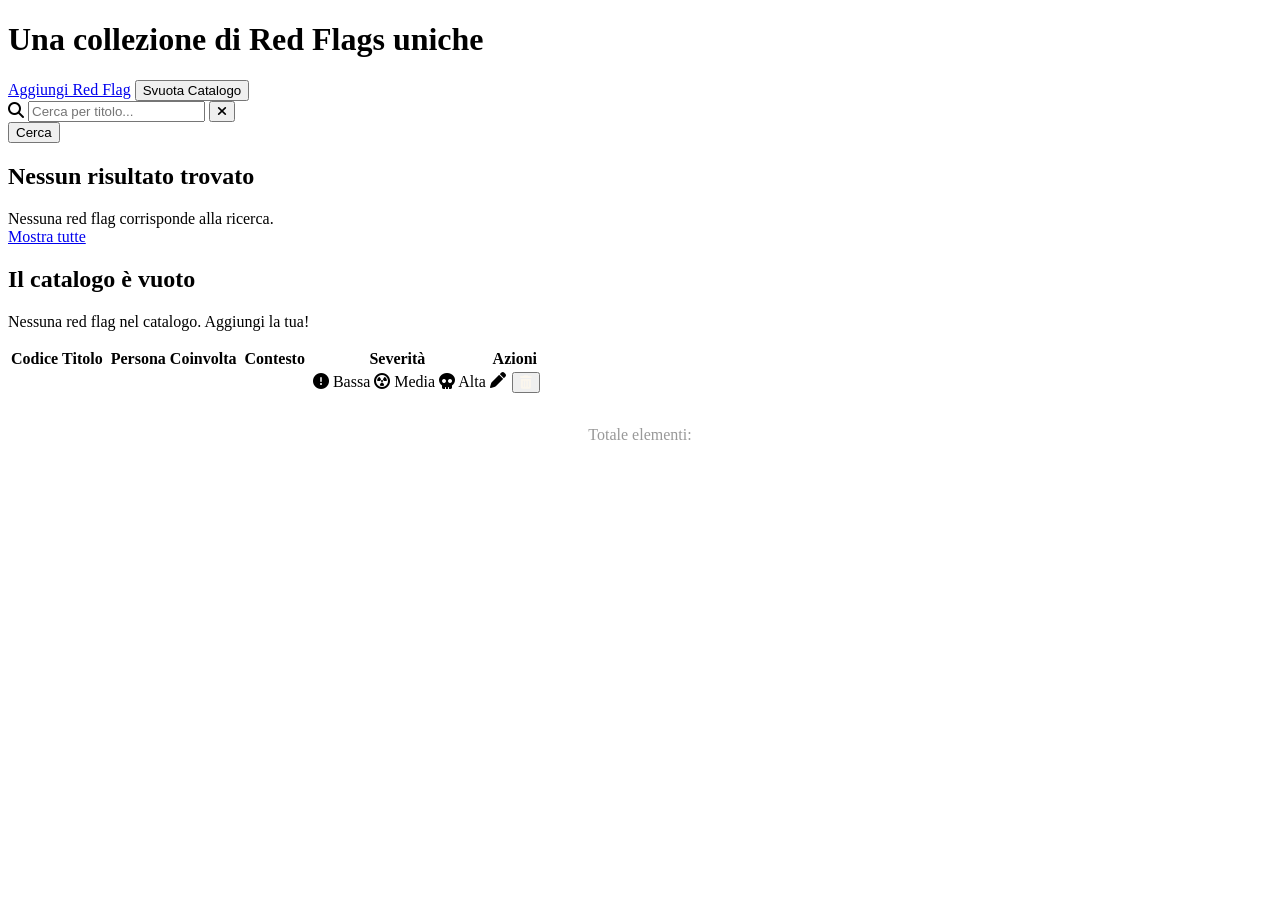
<file: catalogo/src/main/resources/templates/index.html>
<!DOCTYPE html>
<html xmlns:th="http://www.thymeleaf.org" lang="it">
<head>
    <meta charset="UTF-8">
    <meta name="viewport" content="width=device-width, initial-scale=1.0">
    <meta http-equiv="Cache-Control" content="no-cache, no-store, must-revalidate">
    <meta http-equiv="Pragma" content="no-cache">
    <meta http-equiv="Expires" content="0">
    <title>Catalogo Red Flags</title>
    <link href="https://fonts.googleapis.com/css2?family=Averia+Serif+Libre:wght@400;700&display=swap" rel="stylesheet">
    <link rel="stylesheet" href="https://cdnjs.cloudflare.com/ajax/libs/font-awesome/6.5.0/css/all.min.css">
    <link rel="stylesheet" th:href="@{/css/style.css}">
</head>
<body>
<div class="container">
    <!-- Header -->
    <div class="header">
        <h1>Una collezione di Red Flags uniche</h1>
        <div class="buttons">
            <a href="/new" class="btn btn-primary">Aggiungi Red Flag</a>
            <form method="post" action="/clear" style="display: inline;" id="clearForm">
                <button type="button" class="btn btn-danger" onclick="openClearModal()">Svuota Catalogo</button>
            </form>
        </div>
    </div>

    <!-- Barra di ricerca -->
    <div class="search-bar">
        <form method="get" action="/" class="search-form">
            <div class="search-input-wrapper">
                <i class="fa-solid fa-magnifying-glass search-icon"></i>
                <input type="text" name="search" class="search-input"
                       placeholder="Cerca per titolo..."
                       th:value="${searchQuery}">
                <button th:if="${searchQuery != null and !searchQuery.isEmpty()}"
                        type="button"
                        class="search-clear"
                        onclick="window.location.href='/'">
                    <i class="fa-solid fa-xmark"></i>
                </button>
            </div>
            <button type="submit" class="btn btn-primary">Cerca</button>
        </form>
    </div>

    <!-- Empty State -->
    <div th:if="${#lists.isEmpty(redflags)}" class="empty-state">
        <h2 th:if="${searchQuery != null and !searchQuery.isEmpty()}">Nessun risultato trovato</h2>
        <p th:if="${searchQuery != null and !searchQuery.isEmpty()}">Nessuna red flag corrisponde alla ricerca. <br> <a href="/">Mostra tutte</a></p>
        <h2 th:if="${searchQuery == null or searchQuery.isEmpty()}">Il catalogo è vuoto</h2>
        <p th:if="${searchQuery == null or searchQuery.isEmpty()}">Nessuna red flag nel catalogo. Aggiungi la tua!</p>
    </div>

    <!-- Table -->
    <div th:if="${not #lists.isEmpty(redflags)}" class="table-responsive">
        <table>
            <thead>
                <tr>
                    <th>Codice</th>
                    <th>
                        <a th:href="@{/(sort=${currentSort == 'title' ? '-title' : (currentSort == '-title' ? 'createdAt' : 'title')}, search=${searchQuery})}" class="sort-link">
                            Titolo
                            <i th:classappend="${currentSort == 'title'} ? 'fa-sort-up' : (${currentSort == '-title'} ? 'fa-sort-down' : 'fa-sort')" class="fa-solid"></i>
                        </a>
                    </th>
                    <th>
                        <a th:href="@{/(sort=${currentSort == 'personInvolved' ? '-personInvolved' : (currentSort == '-personInvolved' ? 'createdAt' : 'personInvolved')}, search=${searchQuery})}" class="sort-link">
                            Persona Coinvolta
                            <i th:classappend="${currentSort == 'personInvolved'} ? 'fa-sort-up' : (${currentSort == '-personInvolved'} ? 'fa-sort-down' : 'fa-sort')" class="fa-solid"></i>
                        </a>
                    </th>
                    <th>
                        <a th:href="@{/(sort=${currentSort == 'context' ? '-context' : (currentSort == '-context' ? 'createdAt' : 'context')}, search=${searchQuery})}" class="sort-link">
                            Contesto
                            <i th:classappend="${currentSort == 'context'} ? 'fa-sort-up' : (${currentSort == '-context'} ? 'fa-sort-down' : 'fa-sort')" class="fa-solid"></i>
                        </a>
                    </th>
                    <th>
                        <a th:href="@{/(sort=${currentSort == 'severity' ? '-severity' : (currentSort == '-severity' ? 'createdAt' : 'severity')}, search=${searchQuery})}" class="sort-link">
                            Severità
                            <i th:classappend="${currentSort == 'severity'} ? 'fa-sort-up' : (${currentSort == '-severity'} ? 'fa-sort-down' : 'fa-sort')" class="fa-solid"></i>
                        </a>
                    </th>
                    <th>Azioni</th>
                </tr>
            </thead>
            <tbody>
                <tr th:each="item : ${redflags}">
                    <td><a th:href="@{/item/{code}(code=${item.code})}" class="code-link" th:text="${item.code}"></a></td>
                    <td th:text="${item.title}"></td>
                    <td th:text="${item.personInvolved}"></td>
                    <td th:text="${item.context}"></td>
                    <td>
                        <span th:if="${item.severity == 'low'}" class="severity-badge severity-low"><i class="fa-solid fa-circle-exclamation"></i> Bassa</span>
                        <span th:if="${item.severity == 'medium'}" class="severity-badge severity-medium"><i class="fa-solid fa-circle-radiation"></i> Media</span>
                        <span th:if="${item.severity == 'high'}" class="severity-badge severity-high"><i class="fa-solid fa-skull"></i> Alta</span>
                    </td>
                    <td>
                        <div style="display:flex; gap:6px;">
                            <a th:href="@{/edit/{code}(code=${item.code})}" class="btn btn-edit">
                                <i class="fa-solid fa-pen"></i>
                            </a>
                            <form th:action="@{/delete/{code}(code=${item.code})}" method="post" style="margin:0;" class="delete-form">
                                <button type="button" class="btn btn-delete" onclick="openDeleteModal(this.closest('form'), this.closest('tr').querySelector('td:nth-child(2)').textContent)">
                                    <i class="fa-solid fa-trash-can" style="color: #fbf6ed;"></i>
                                </button>
                            </form>
                        </div>
                    </td>
                </tr>
            </tbody>
        </table>
    </div>

    <!-- Footer Info -->
    <div th:if="${not #lists.isEmpty(redflags)}" style="margin-top: 30px; text-align: center; color: #999;">
        <p>Totale elementi: <strong th:text="${redflags.size()}"></strong></p>
    </div>
</div>

<!-- Modal svuota catalogo -->
<div id="clearModal" class="modal-overlay" style="display:none;">
    <div class="modal-box">
        <div class="modal-icon"><i class="fa-solid fa-trash-can"></i></div>
        <h2 class="modal-title">Svuotare il catalogo?</h2>
        <p class="modal-subtitle">Questa azione eliminerà tutte le Red Flags e non può essere annullata!</p>
        <div class="modal-actions">
            <button class="btn btn-secondary" onclick="closeClearModal()">Annulla</button>
            <button class="btn btn-primary" onclick="document.getElementById('clearForm').submit()">Svuota</button>
        </div>
    </div>
</div>

<!-- Modal di conferma eliminazione -->
<div id="deleteModal" class="modal-overlay" style="display:none;">
    <div class="modal-box">
        <div class="modal-icon"><i class="fa-solid fa-triangle-exclamation"></i></div>
        <h2 class="modal-title">Eliminare questa Red Flag?</h2>
        <p class="modal-subtitle" id="modalItemName"></p>
        <div class="modal-actions">
            <button class="btn btn-secondary" onclick="closeDeleteModal()">Annulla</button>
            <button class="btn btn-primary" id="modalConfirmBtn">Elimina</button>
        </div>
    </div>
</div>

<!-- Toast di feedback -->
<div th:if="${success}" id="toast" class="toast" th:text="${success}"></div>

<script>
    const toast = document.getElementById('toast');
    if (toast) {
        setTimeout(() => toast.classList.add('toast-hide'), 5000);
    }

    let pendingForm = null;

    function openDeleteModal(form, itemName) {
        pendingForm = form;
        document.getElementById('modalItemName').textContent = itemName;
        document.getElementById('deleteModal').style.display = 'flex';
    }

    function closeDeleteModal() {
        pendingForm = null;
        document.getElementById('deleteModal').style.display = 'none';
    }

    document.getElementById('modalConfirmBtn').addEventListener('click', () => {
        if (pendingForm) pendingForm.submit();
    });

    document.getElementById('deleteModal').addEventListener('click', (e) => {
        if (e.target === e.currentTarget) closeDeleteModal();
    });

    function openClearModal() {
        document.getElementById('clearModal').style.display = 'flex';
    }

    function closeClearModal() {
        document.getElementById('clearModal').style.display = 'none';
    }

    document.getElementById('clearModal').addEventListener('click', (e) => {
        if (e.target === e.currentTarget) closeClearModal();
    });
</script>
</body>
</html>
</file>
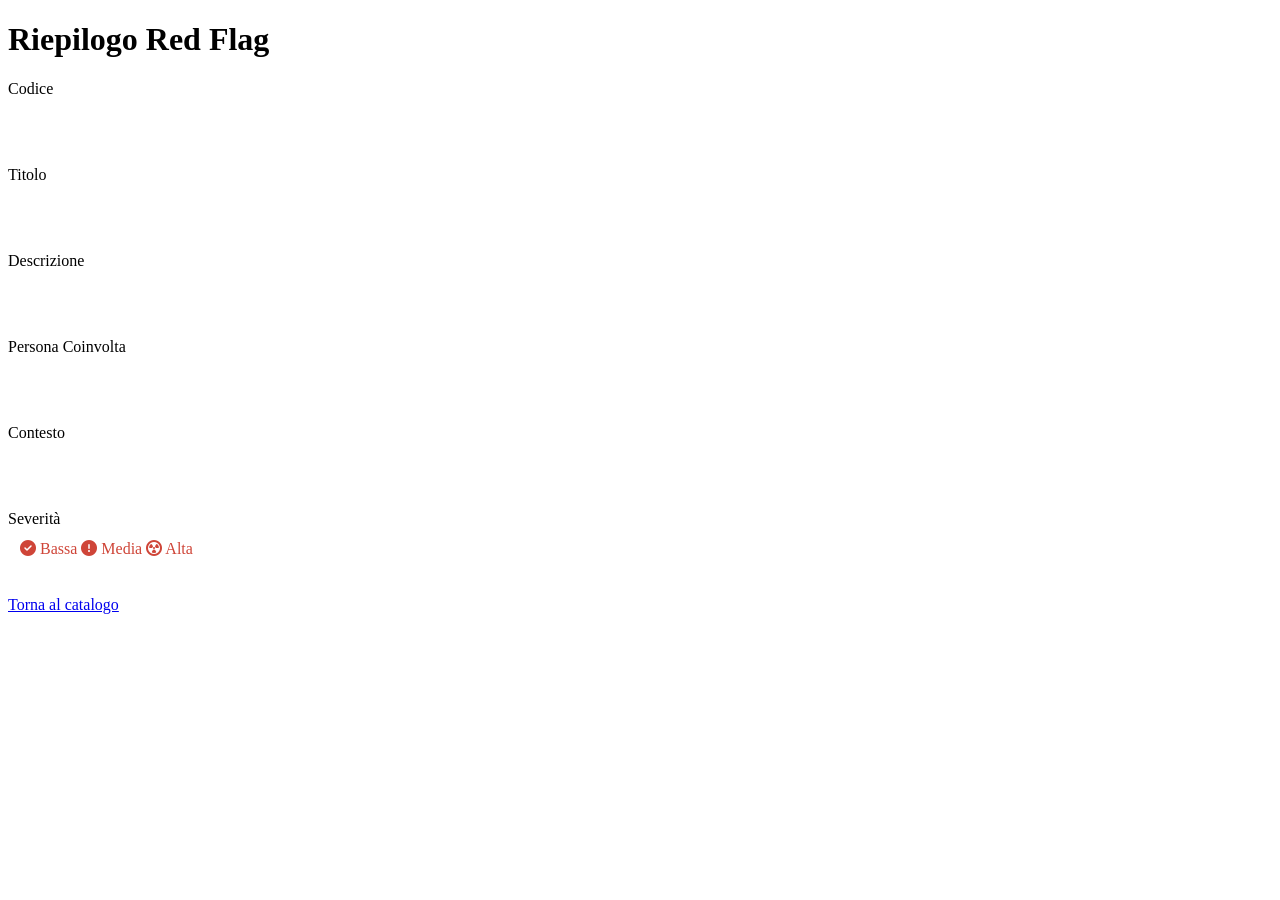
<file: catalogo/src/main/resources/templates/detail.html>
<!DOCTYPE html>
<html xmlns:th="http://www.thymeleaf.org" lang="it">
<head>
    <meta charset="UTF-8">
    <meta name="viewport" content="width=device-width, initial-scale=1.0">
    <title>Dettaglio Red Flag</title>
    <link href="https://fonts.googleapis.com/css2?family=Averia+Serif+Libre:wght@400;700&display=swap" rel="stylesheet">
    <link rel="stylesheet" href="https://cdnjs.cloudflare.com/ajax/libs/font-awesome/6.5.0/css/all.min.css">
    <link rel="stylesheet" th:href="@{/css/style.css}">
    <link rel="stylesheet" th:href="@{/css/form.css}">
</head>
<body>
<div class="container details-container">

    <!-- Header -->
    <div class="header details-header">
        <h1>Riepilogo Red Flag</h1>
    </div>

    <!-- Riepilogo -->
    <div class="form-container details-form-container">
         <div class="form">
        <div class="form">

            <div class="form-group">
                <label>Codice</label>
                <div class="detail-value" th:text="${redflag.code}"></div>
            </div>

            <div class="form-group">
                <label>Titolo</label>
                <div class="detail-value" th:text="${redflag.title}"></div>
            </div>

            <div class="form-group">
                <label>Descrizione</label>
                <div class="detail-value" th:text="${redflag.description}"></div>
            </div>

            <div class="form-row">
                <div class="form-group">
                    <label>Persona Coinvolta</label>
                    <div class="detail-value" th:text="${redflag.personInvolved}"></div>
                </div>
                <div class="form-group">
                    <label>Contesto</label>
                    <div class="detail-value" th:text="${redflag.context}"></div>
                </div>
            </div>

            <div class="form-group">
                <label>Severità</label>
                <div class="detail-value">
                    <span th:if="${redflag.severity == 'low'}" class="severity-badge severity-low"><i class="fa-solid fa-circle-check"></i> Bassa</span>
                    <span th:if="${redflag.severity == 'medium'}" class="severity-badge severity-medium"><i class="fa-solid fa-circle-exclamation"></i> Media</span>
                    <span th:if="${redflag.severity == 'high'}" class="severity-badge severity-high"><i class="fa-solid fa-circle-radiation"></i> Alta</span>
                </div>
            </div>

            <div class="form-actions">
                <a href="/" class="btn btn-primary">Torna al catalogo</a>
            </div>

        </div>
    </div>
</div>

<!-- Toast di feedback -->
<div th:if="${success}" id="toast" class="toast" th:text="${success}"></div>

<script>
    const toast = document.getElementById('toast');
    if (toast) {
        setTimeout(() => toast.classList.add('toast-hide'), 5000);
    }
</script>

<style>

    .detail-value {
        padding: 12px;
        border-radius: 5px;
        background-color: white;
        color: #cf4538;
        font-size: 1em;
        min-height: 44px;
        word-break: break-word;
    }
</style>

</body>
</html>
</file>
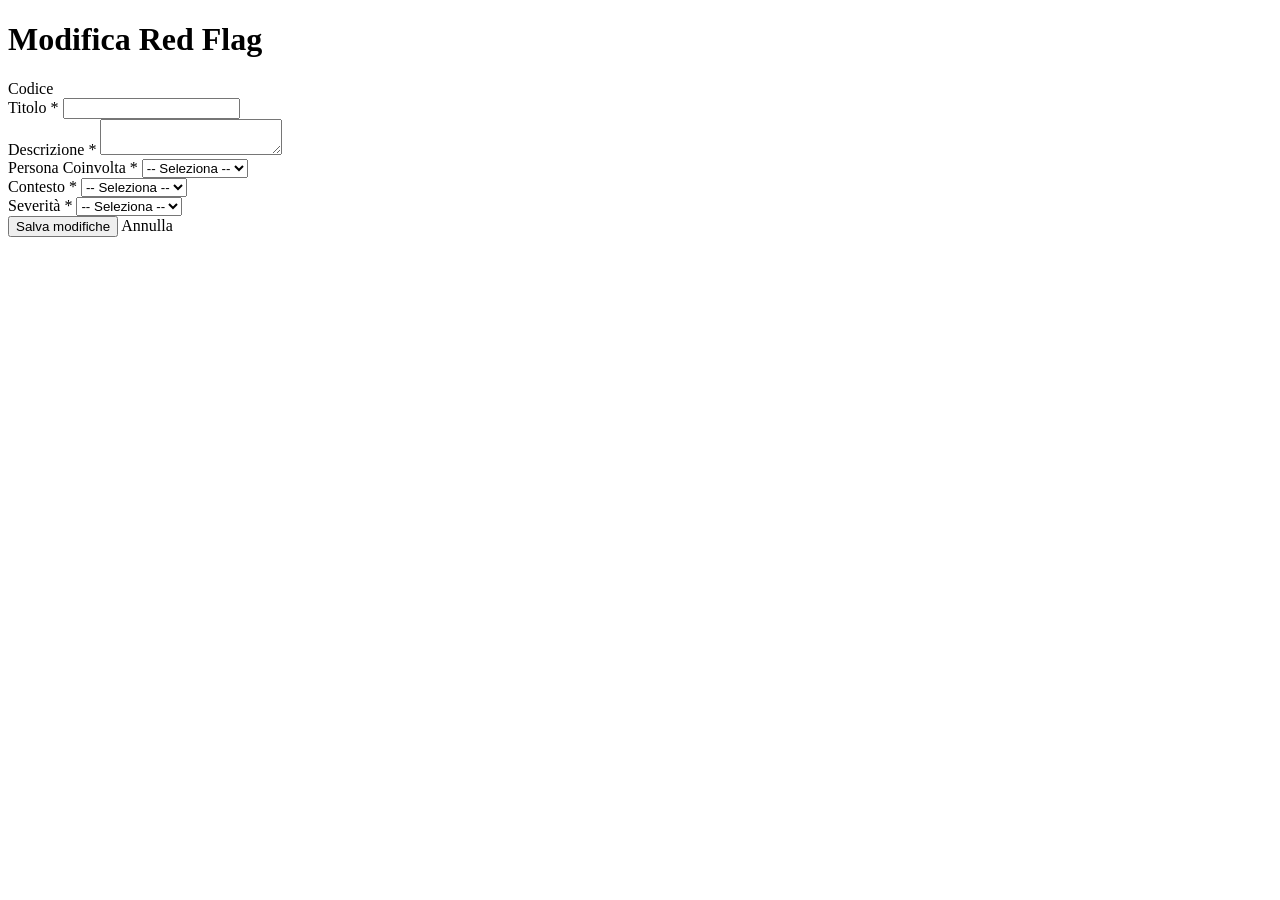
<file: catalogo/src/main/resources/templates/edit.html>
<!DOCTYPE html>
<html xmlns:th="http://www.thymeleaf.org" lang="it">
<head>
    <meta charset="UTF-8">
    <meta name="viewport" content="width=device-width, initial-scale=1.0">
    <title>Modifica Red Flag</title>
    <link href="https://fonts.googleapis.com/css2?family=Averia+Serif+Libre:wght@400;700&display=swap" rel="stylesheet">
    <link rel="stylesheet" href="https://cdnjs.cloudflare.com/ajax/libs/font-awesome/6.5.0/css/all.min.css">
    <link rel="stylesheet" th:href="@{/css/style.css}">
    <link rel="stylesheet" th:href="@{/css/form.css}">
</head>
<body>
<div class="container">
    <!-- Header -->
    <div class="header">
        <h1>Modifica Red Flag</h1>
    </div>

    <!-- Form -->
    <div class="form-container">
        <form th:action="@{/edit/{code}(code=${redflag.code})}" method="post" class="form">

            <div class="form-group">
                <label>Codice</label>
                <div class="detail-value code-readonly" th:text="${redflag.code}"></div>
            </div>

            <div class="form-group">
                <label for="title">Titolo *</label>
                <input type="text" id="title" name="title" required th:value="${redflag.title}">
            </div>

            <div class="form-group">
                <label for="description">Descrizione *</label>
                <textarea id="description" name="description" required th:text="${redflag.description}"></textarea>
            </div>

            <div class="form-row">
                <div class="form-group">
                    <label for="personInvolved">Persona Coinvolta *</label>
                    <select id="personInvolved" name="personInvolved" required>
                        <option value="">-- Seleziona --</option>
                        <option th:each="person : ${personTypes}"
                                th:value="${person}"
                                th:text="${person}"
                                th:selected="${person == redflag.personInvolved}"></option>
                    </select>
                </div>

                <div class="form-group">
                    <label for="context">Contesto *</label>
                    <select id="context" name="context" required>
                        <option value="">-- Seleziona --</option>
                        <option th:each="ctx : ${contexts}"
                                th:value="${ctx}"
                                th:text="${ctx}"
                                th:selected="${ctx == redflag.context}"></option>
                    </select>
                </div>
            </div>

            <div class="form-group">
                <label for="severity">Severità *</label>
                <select id="severity" name="severity" required>
                    <option value="">-- Seleziona --</option>
                    <option value="low"    th:selected="${redflag.severity == 'low'}">Bassa</option>
                    <option value="medium" th:selected="${redflag.severity == 'medium'}">Media</option>
                    <option value="high"   th:selected="${redflag.severity == 'high'}">Alta</option>
                </select>
            </div>

            <div class="form-actions">
                <button type="submit" class="btn btn-primary">Salva modifiche</button>
                <a th:href="@{/}" class="btn btn-secondary">Annulla</a>
            </div>
        </form>
    </div>
</div>
</body>
</html>
</file>
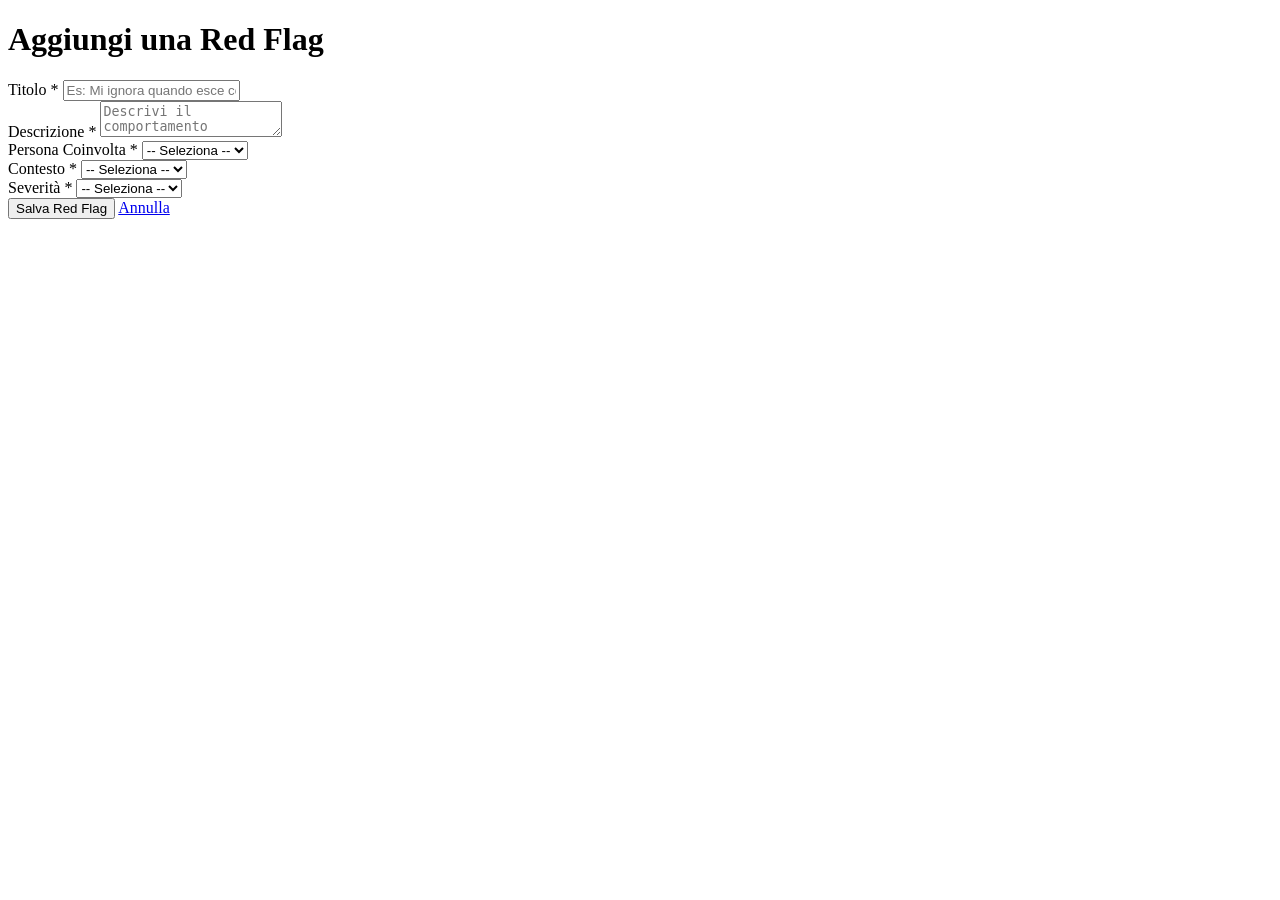
<file: catalogo/src/main/resources/templates/form.html>
<!DOCTYPE html>
<html xmlns:th="http://www.thymeleaf.org" lang="it">
<head>
    <meta charset="UTF-8">
    <meta name="viewport" content="width=device-width, initial-scale=1.0">
    <meta http-equiv="Cache-Control" content="no-cache, no-store, must-revalidate">
    <meta http-equiv="Pragma" content="no-cache">
    <meta http-equiv="Expires" content="0">
    <title>Aggiungi Red Flag</title>
    <link href="https://fonts.googleapis.com/css2?family=Averia+Serif+Libre:wght@400;700&display=swap" rel="stylesheet">
    <link rel="stylesheet" th:href="@{/css/style.css}">
    <link rel="stylesheet" th:href="@{/css/form.css}">
</head>
<body>
<div class="container">
    <!-- Header -->
    <div class="header">
        <h1>Aggiungi una Red Flag</h1>
    </div>

    <!-- Form -->
    <div class="form-container">
        <form method="post" action="add" class="form">
            <div class="form-group">
                <label for="title">Titolo *</label>
                <input type="text" id="title" name="title" required placeholder="Es: Mi ignora quando esce con gli amici">
            </div>

            <div class="form-group">
                <label for="description">Descrizione *</label>
                <textarea id="description" name="description" required placeholder="Descrivi il comportamento sospetto..."></textarea>
            </div>

            <div class="form-row">
                <div class="form-group">
                    <label for="personInvolved">Persona Coinvolta *</label>
                    <select id="personInvolved" name="personInvolved" required>
                        <option value="">-- Seleziona --</option>
                        <option th:each="person : ${personTypes}" th:value="${person}" th:text="${person}"></option>
                    </select>
                </div>

                <div class="form-group">
                    <label for="context">Contesto *</label>
                    <select id="context" name="context" required>
                        <option value="">-- Seleziona --</option>
                        <option th:each="ctx : ${contexts}" th:value="${ctx}" th:text="${ctx}"></option>
                    </select>
                </div>
            </div>

            <div class="form-group">
                <label for="severity">Severità *</label>
                <select id="severity" name="severity" required>
                    <option value="">-- Seleziona --</option>
                    <option value="low">Bassa</option>
                    <option value="medium">Media</option>
                    <option value="high">Alta</option>
                </select>
            </div>

            <div class="form-actions">
                <button type="submit" class="btn btn-primary">Salva Red Flag</button>
                <a href="/" class="btn btn-secondary">Annulla</a>
            </div>
        </form>
    </div>
</div>
</body>
</html>
</file>
